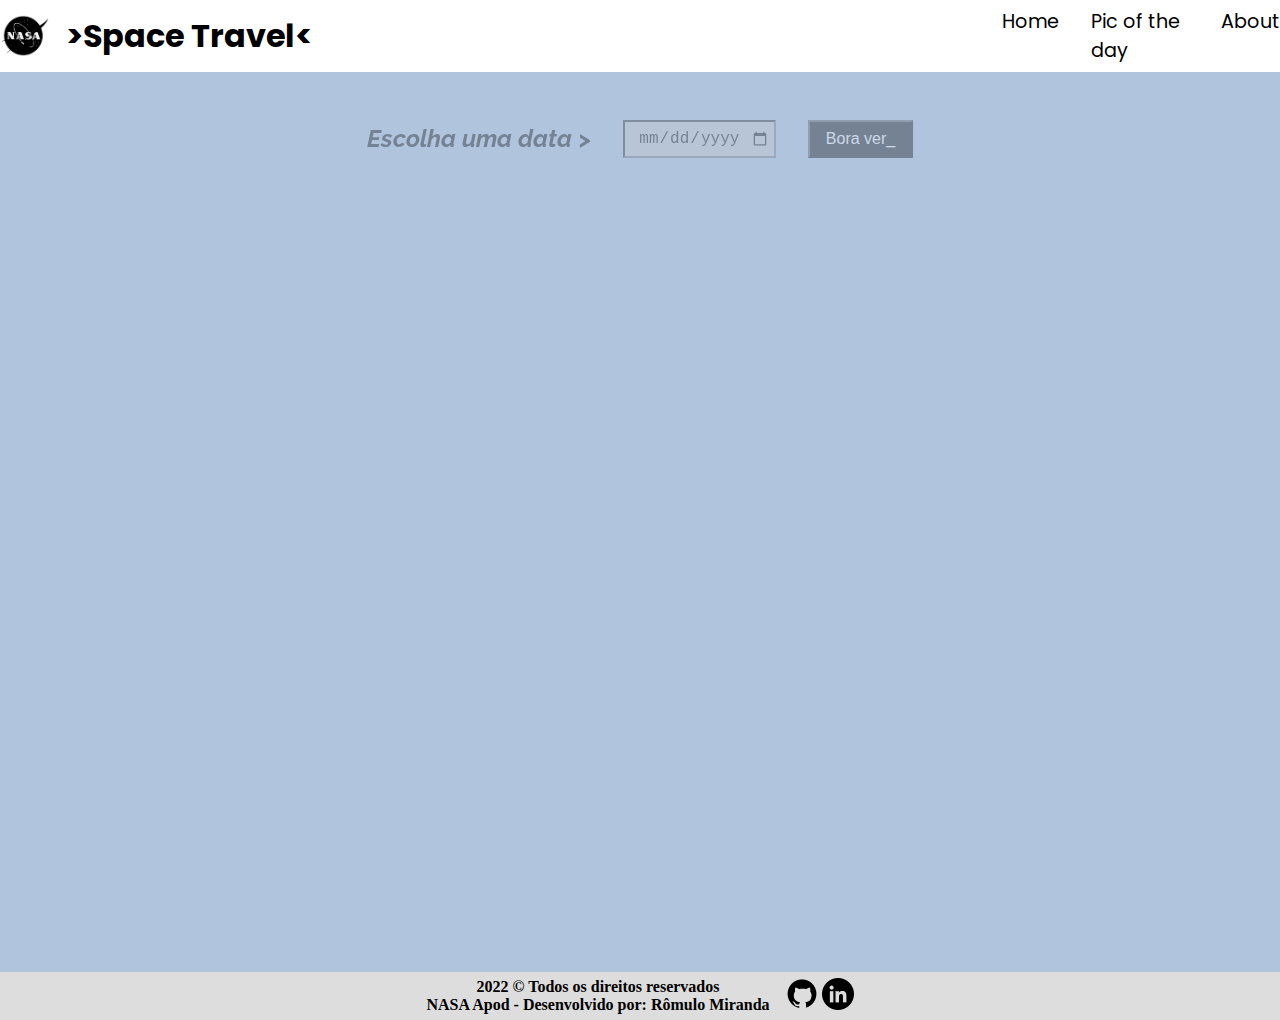
<file: apod.html>
<!DOCTYPE html>
<html lang="pt-br">
<head>
    <meta charset="UTF-8">
    <meta http-equiv="X-UA-Compatible" content="IE=edge">
    <meta name="viewport" content="width=device-width, initial-scale=1.0">
    <title>{APOD - NASA}</title>
    <link rel="stylesheet" href="./css/apod.css">
    <link rel="icon" type="image/x-icon" href="./imgs/favicon.png">
</head>
<body>
    <header>
        <div id="logo">
            <img src="./imgs/logo.png" />
            <h1>>Space Travel<</h1>
        </div>
        <nav id="lista">
          <ul>
            <li class="item"><a href="./index.html">Home</a></li>
            <li class="item"><a id="today" href="#">Pic of the day</a></li>
            <li class="item"><a href="#">About</a></li>
          </ul>
        </nav>
    </header>

    <main>

        <div class="conteudo">
          <form id="form">
              <h2><em>Escolha uma data ></em></h2>
              <input type="date" name="dia" id="data" required>
              <button type="submit" name="botao" id="submit">Bora ver_</button>
          </form>

          <div id="conteudo-nasa">
            
          </div>
        </div>

    </main>
    
    <footer id="rodape">
        <div id="copy">
          <p>2022 © Todos os direitos reservados</p>
          <p>NASA Apod - Desenvolvido por: Rômulo Miranda</p>
        </div>
        <div id="links">
          <a href="https://github.com/romulo-m"><img src="./imgs/github.png" alt="Página do Github" id="github"/></a>
          <a href="www.linkedin.com/in/romulo-omiranda"><img src="./imgs/linkedin.png" alt="Página do Linkedin" id="linkedin"/></a>
        </div>
    </footer>


    <script src="https://code.jquery.com/jquery-3.6.0.min.js"></script>  
    <script src="./script.js"></script>  
</body>
</html>
</file>
<file: css/apod.css>
@import url('https://fonts.googleapis.com/css2?family=Poppins:wght@300;500&display=swap');
@import url('https://fonts.googleapis.com/css?family=Raleway:300');


* {
    margin: 0;
    padding: 0;
    box-sizing: border-box;
}

body {
    width: 100%;
    height: 100vh;
    /* font-family: Poppins, sans-serif; */
}

header {
    width: 100%;
    height: 8%;
    display: flex;
    justify-content: space-around;
    align-items: center;
    box-sizing: border-box;
    background-color: #fff;
    font-family: Poppins, sans-serif;
  }
  
  #logo {
    display: flex;
    justify-content: left;
    align-items: center;
    gap: 1rem;
}
  
  #logo img {
    justify-content: center;
    width: 5%;
    height: 5%;
  }

  #lista ul{
    font-size: 1.2rem;
    width: 100%;
    display: flex;
    justify-content: space-between;
    list-style: none;
    gap: 2rem;
  }
  
  #lista a {
    color: black;
    text-decoration: none;
  }

  .item:hover {
    text-decoration: underline;
  }

  main {
    display: flex;
    justify-content: center;
    width: 100%;
    min-height: 100vh;
    background-color: lightsteelblue;    
  }

  .conteudo {
    display: flex;
    flex-direction: column;
    align-items: center;
  }

  #conteudo-nasa {
    display: flex;
    flex-direction: column;
    justify-content: center;
    align-items: center;
    gap: 1rem;
  }

  .titulo-img {
    font-size: 2rem;
  }

  .foto {
    width: 40%;
  }

  .descricao {
    width: 50%;
    text-align: center;
    font-size: 1.2rem;
    padding: 2rem;
  }

  form {
    display: flex;
    margin: 3rem 0;
    gap: 2rem;
  }

  form h2 {
    margin-top: 0.25rem;
    font-family: Raleway, cursive;
  }

  
  #data {
    padding: 0.22rem;
    background-color: #c8c8c8;
    text-align: center;
  }

  input, button {
    font-size: 1rem;
  }

  button {
    padding: 0.5rem 1rem;
    background-color: black;
    color: #fff;
    transition: 1.1s;
  }

  button:hover{
    cursor: pointer;
    font-size: 1rem;

  }
  .titulo-img {
    font-family: Raleway, cursive;
  }

  #rodape {
    display: flex;
    justify-content: center;
    align-items: center;
    width: 100%;
    box-sizing: border-box;
    background-color: #ddd;
    height: 3rem;
    gap: 1rem;
    font-weight: 600;
  }
  
#copy {
  text-align: center;
}
</file>
